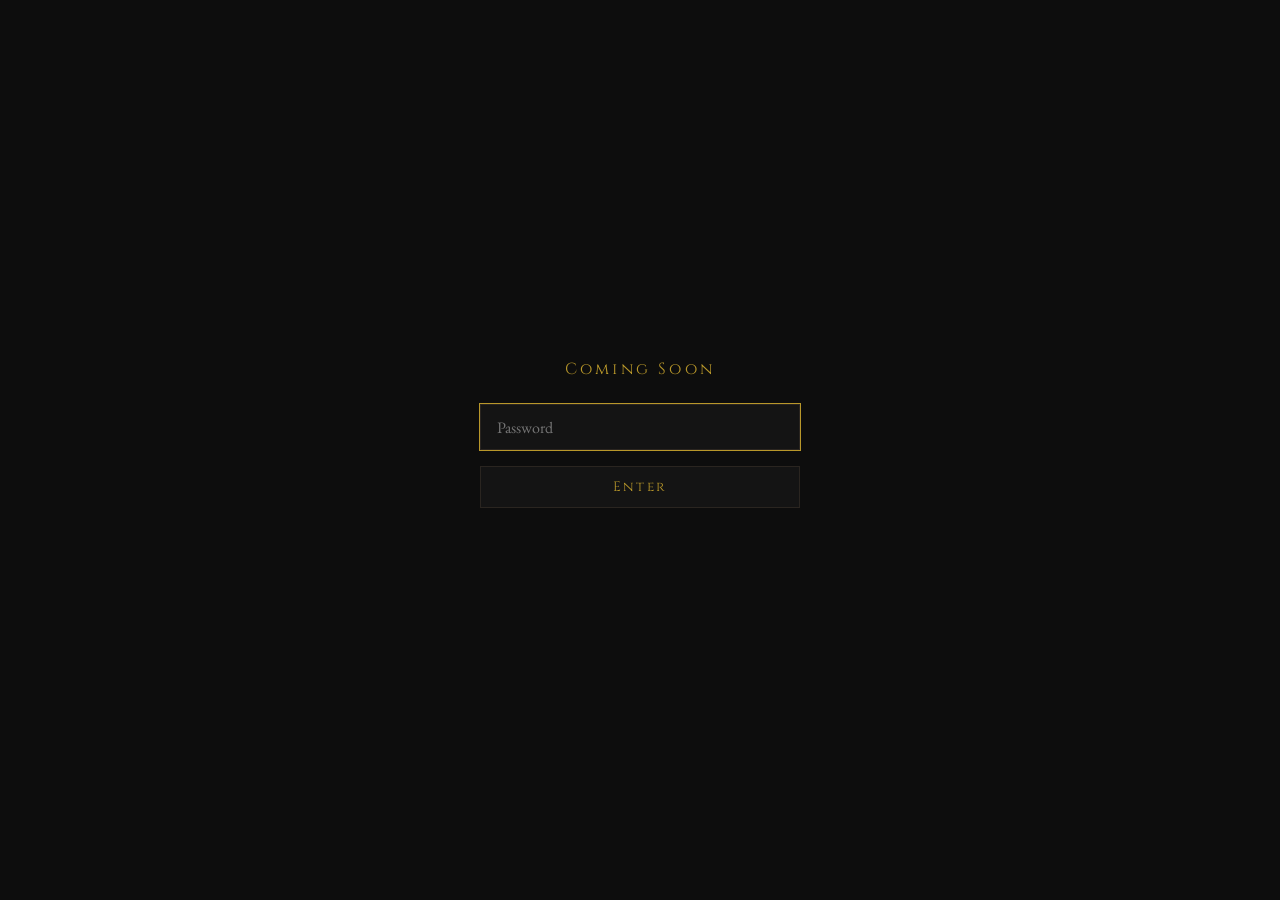
<file: index.html>
<!DOCTYPE html>
<html lang="en">
<head>
  <meta charset="UTF-8" />
  <meta name="viewport" content="width=device-width, initial-scale=1.0" />
  <meta name="robots" content="noindex, nofollow, noarchive" />
  <title>Coming Soon</title>
  <script>if(localStorage.getItem("mhl-auth")==="1")location.replace("/site.html");</script>
  <style>
    @import url('https://fonts.googleapis.com/css2?family=Cinzel:wght@400;600&family=EB+Garamond&display=swap');
    *{box-sizing:border-box;margin:0;padding:0}
    body{min-height:100vh;display:flex;align-items:center;justify-content:center;background:#0d0d0d;color:#e8e2d6;font-family:'EB Garamond',Georgia,serif}
    form{display:flex;flex-direction:column;gap:1rem;width:min(320px,90vw);text-align:center}
    h1{font-family:'Cinzel',serif;font-weight:400;letter-spacing:.2em;font-size:1rem;color:#b8972a;margin-bottom:.5rem}
    input,button{font:inherit;padding:.7rem 1rem;border:1px solid #2a2520;background:#141414;color:#e8e2d6}
    input:focus{outline:1px solid #b8972a}
    button{cursor:pointer;font-family:'Cinzel',serif;letter-spacing:.15em;font-size:.85rem;color:#b8972a}
    button:hover{border-color:#b8972a}
    .err{color:#a05040;font-size:.9rem;min-height:1.2em}
  </style>
</head>
<body>
  <form id="gate">
    <h1>Coming Soon</h1>
    <input type="password" id="pw" placeholder="Password" autocomplete="current-password" autofocus />
    <button type="submit">Enter</button>
    <p class="err" id="err"></p>
  </form>
  <script>
    document.getElementById("gate").addEventListener("submit", function (e) {
      e.preventDefault();
      if (document.getElementById("pw").value === "password") {
        localStorage.setItem("mhl-auth", "1");
        location.replace("/site.html");
      } else {
        document.getElementById("err").textContent = "Incorrect password.";
      }
    });
  </script>
</body>
</html>
</file>
<file: style.css>
@import url('https://fonts.googleapis.com/css2?family=Cinzel:wght@400;600&family=EB+Garamond:ital,wght@0,400;1,400&family=Cormorant+Garamond:ital,wght@0,400;1,400&display=swap');

/* =========================================================
   COLOR TOKENS
   ========================================================= */
:root {
  --bg:           #0d0d0d;
  --surface:      #141414;
  --text:         #e8e2d6;
  --text-mid:     #c8c0b4;
  --text-muted:   #5a5248;
  --text-dim:     #3d3830;
  --text-ghost:   #2e2b27;
  --accent:       #b8972a;
  --rule-dark:    #1a1714;
  --rule-mid:     #2a2520;
  --rule-ghost:   #1e1b17;
}

/* =========================================================
   RESET + BASE
   ========================================================= */
*, *::before, *::after {
  box-sizing: border-box;
  margin: 0;
  padding: 0;
}

html {
  scroll-behavior: auto; /* JS handles smooth scroll for #contact only */
}

body {
  background-color: var(--bg);
  color: var(--text-mid);
  font-family: 'EB Garamond', serif;
  font-size: 1rem;
  line-height: 1.85;
  -webkit-font-smoothing: antialiased;
  -moz-osx-font-smoothing: grayscale;
}

/* =========================================================
   CONTAINER
   ========================================================= */
.container {
  max-width: 660px;
  margin: 0 auto;
  padding: 0 2.2rem;
}

/* =========================================================
   DIVIDER
   ========================================================= */
.divider {
  display: flex;
  align-items: center;
  margin: 3.5rem auto;
  max-width: 660px;
  padding: 0 2.2rem;
}

.div-line {
  flex: 1;
  height: 1px;
  background: var(--rule-ghost);
}

.div-diamond {
  display: block;
  width: 5px;
  height: 5px;
  background: var(--accent);
  transform: rotate(45deg);
  flex-shrink: 0;
  margin: 0 0.9rem;
}

/* =========================================================
   SECTION LABEL
   ========================================================= */
.section-label {
  font-family: 'Cinzel', serif;
  font-weight: 400;
  font-size: 0.65rem;
  letter-spacing: 0.3em;
  text-transform: uppercase;
  color: var(--text-muted);
  margin: 0 0 2rem;
}

/* =========================================================
   HERO
   ========================================================= */
.hero {
  padding: 5rem 0 4rem;
  text-align: center;
}

/* Centered top ornament: two gold lines flanking a diamond */
.hero-ornament {
  display: flex;
  align-items: center;
  justify-content: center;
  width: 140px;
  margin: 0 auto 1.8rem;
}

.hero-line {
  display: block;
  width: 60px;
  height: 1px;
  background: var(--accent);
  flex-shrink: 0;
}

.hero-diamond {
  display: block;
  width: 5px;
  height: 5px;
  background: var(--accent);
  transform: rotate(45deg);
  flex-shrink: 0;
  margin: 0 0.6rem;
}

/* Firm name */
.firm-name {
  font-family: 'Cinzel', serif;
  font-weight: 400;
  font-size: 1.25rem;
  letter-spacing: 0.16em;
  text-transform: uppercase;
  color: var(--accent);
  line-height: 1.5;
  margin: 0;
  display: flex;
  flex-direction: column;
}

/* Short gold rule beneath firm name */
.hero-rule {
  width: 40px;
  height: 1px;
  background: var(--accent);
  margin: 1.4rem auto;
}

/* Subheading */
.hero-title {
  font-family: 'Cormorant Garamond', serif;
  font-weight: 400;
  font-size: 0.95rem;
  letter-spacing: 0.2em;
  text-transform: uppercase;
  color: var(--text);
  margin: 0;
}

/* Location */
.hero-location {
  font-family: 'Cormorant Garamond', serif;
  font-weight: 400;
  font-size: 0.85rem;
  letter-spacing: 0.12em;
  color: var(--text-muted);
  margin: 0.3rem 0 0;
}

/* Jurisdiction */
.hero-jurisdiction {
  font-family: 'EB Garamond', serif;
  font-style: italic;
  font-size: 0.76rem;
  color: var(--text-ghost);
  margin: 0.6rem 0 1.8rem;
}

/* Tagline */
.hero-tagline {
  font-family: 'Cormorant Garamond', serif;
  font-style: italic;
  font-weight: 400;
  font-size: 1.15rem;
  color: #8a7e72;
  margin: 0 0 2rem;
}

/* CTA link */
.cta-link {
  font-family: 'Cinzel', serif;
  font-weight: 400;
  font-size: 0.72rem;
  letter-spacing: 0.22em;
  text-transform: uppercase;
  color: var(--accent);
  text-decoration: none;
  border-bottom: 1px solid var(--rule-mid);
  display: inline-block;
  padding-bottom: 0.15rem;
  transition: border-bottom-color 0.2s;
}

.cta-link:hover {
  border-bottom-color: var(--accent);
}

/* =========================================================
   SECTIONS (shared)
   ========================================================= */
.section {
  padding: 0;
}

/* =========================================================
   BIO SECTION
   ========================================================= */
.attorney-name {
  font-family: 'Cormorant Garamond', serif;
  font-weight: 400;
  font-size: 2rem;
  color: var(--text);
  margin: 0 0 0.1rem;
  line-height: 1.2;
}

.attorney-esq {
  font-family: 'Cormorant Garamond', serif;
  font-style: italic;
  font-weight: 400;
  font-size: 0.9rem;
  color: var(--text-muted);
  display: block;
  margin: 0 0 1.8rem;
}

.bio-p1 {
  color: var(--text);
  font-size: 1.05rem;
  line-height: 1.85;
  margin: 0 0 1.1rem;
}

.bio-p2 {
  color: var(--text-mid);
  font-size: 1rem;
  line-height: 1.85;
  margin: 0 0 1.1rem;
}

.bio-p2:last-child {
  margin-bottom: 0;
}

/* =========================================================
   AREAS OF PRACTICE
   ========================================================= */
.practice-list {
  list-style: none;
  margin: 0 0 0;
  padding: 0;
}

.practice-item {
  display: flex;
  align-items: center;
  gap: 1rem;
  border-bottom: 1px solid var(--rule-dark);
  padding: 0.7rem 0;
  cursor: default;
}

.practice-item:first-child {
  border-top: 1px solid var(--rule-dark);
}

.practice-dot {
  display: block;
  width: 3px;
  height: 3px;
  border-radius: 50%;
  background: var(--accent);
  flex-shrink: 0;
}

.practice-name {
  font-family: 'Cinzel', serif;
  font-weight: 400;
  font-size: 0.75rem;
  letter-spacing: 0.16em;
  text-transform: uppercase;
  color: #9a9088;
  transition: color 0.2s;
}

.practice-item:hover .practice-name {
  color: var(--accent);
}

.practice-disclaimer {
  font-family: 'EB Garamond', serif;
  font-style: italic;
  font-size: 0.72rem;
  color: var(--text-ghost);
  line-height: 1.6;
  margin: 1.2rem 0 0;
}

/* =========================================================
   CONTACT SECTION
   ========================================================= */
.contact-email {
  font-family: 'Cormorant Garamond', serif;
  font-size: 1.15rem;
  color: var(--accent);
  display: block;
  margin: 0 0 0.3rem;
  letter-spacing: 0.03em;
  text-decoration: none;
  transition: opacity 0.2s;
}

.contact-email:hover {
  opacity: 0.8;
}

.contact-address {
  font-family: 'EB Garamond', serif;
  font-style: italic;
  font-size: 0.8rem;
  color: var(--text-ghost);
  margin: 0 0 2rem;
  font-style: italic;
}

/* Form fields */
.form-field {
  display: block;
  width: 100%;
  background: transparent;
  border: none;
  border-bottom: 1px solid var(--rule-mid);
  color: var(--text);
  font-family: 'EB Garamond', serif;
  font-size: 0.95rem;
  padding: 0.6rem 0;
  margin-bottom: 1.4rem;
  box-sizing: border-box;
  outline: none;
  border-radius: 0;
  -webkit-appearance: none;
  appearance: none;
}

.form-field::placeholder {
  color: var(--text-ghost);
}

.form-field:focus {
  border-bottom-color: var(--accent);
}

.form-textarea {
  resize: none;
  line-height: 1.65;
}

/* Checkbox row */
.checkbox-row {
  display: flex;
  flex-direction: row;
  gap: 1rem;
  align-items: flex-start;
  margin-bottom: 1.8rem;
}

.checkbox-row input[type="checkbox"] {
  accent-color: var(--accent);
  margin-top: 0.35rem;
  flex-shrink: 0;
  cursor: pointer;
  width: 14px;
  height: 14px;
}

.checkbox-label {
  font-family: 'EB Garamond', serif;
  font-style: italic;
  font-size: 0.78rem;
  color: var(--text-ghost);
  line-height: 1.6;
  cursor: pointer;
}

/* Submit button */
.submit-btn {
  display: block;
  width: 100%;
  border: 1px solid var(--rule-mid);
  background: transparent;
  color: var(--text-muted);
  font-family: 'Cinzel', serif;
  font-weight: 400;
  font-size: 0.72rem;
  letter-spacing: 0.2em;
  text-transform: uppercase;
  padding: 0.9rem;
  cursor: not-allowed;
  transition: border-color 0.2s, color 0.2s;
}

.submit-btn.on {
  border-color: var(--accent);
  color: var(--accent);
  cursor: pointer;
}

.submit-btn.on:hover {
  background: rgba(184, 151, 42, 0.06);
}

/* =========================================================
   FOOTER
   ========================================================= */
.site-footer {
  padding-bottom: 3.5rem;
}

/* The divider inside footer has no extra top margin (footer handles spacing) */
.site-footer .divider {
  margin-top: 0;
}

.footer-inner {
  text-align: center;
}

.footer-attorney {
  font-family: 'Cinzel', serif;
  font-weight: 400;
  font-size: 0.65rem;
  letter-spacing: 0.22em;
  text-transform: uppercase;
  color: var(--accent);
  margin: 0 0 0.6rem;
}

.footer-firm {
  font-family: 'Cormorant Garamond', serif;
  font-weight: 400;
  font-size: 1rem;
  color: var(--text-muted);
  letter-spacing: 0.06em;
  margin: 0 0 0.2rem;
}

.footer-address {
  font-family: 'EB Garamond', serif;
  font-style: italic;
  font-size: 0.75rem;
  color: var(--text-ghost);
  margin: 0 0 1.2rem;
}

.footer-ad {
  font-family: 'EB Garamond', serif;
  font-style: italic;
  font-size: 0.7rem;
  color: var(--text-ghost);
  max-width: 460px;
  margin: 0 auto 0.6rem;
  line-height: 1.7;
}

.footer-copy {
  font-family: 'EB Garamond', serif;
  font-size: 0.7rem;
  color: var(--text-ghost);
}

/* =========================================================
   RESPONSIVE: mobile-first, single breakpoint at 768px
   ========================================================= */
@media (max-width: 768px) {
  .hero {
    padding: 3rem 0 3rem;
  }

  .container {
    padding: 0 1.4rem;
  }

  .divider {
    padding: 0 1.4rem;
  }

  .firm-name {
    font-size: 1.05rem;
  }

  .attorney-name {
    font-size: 1.65rem;
  }

  .hero-tagline {
    font-size: 1rem;
  }

  .contact-email {
    font-size: 1rem;
    word-break: break-all;
  }

  .form-field {
    font-size: 1rem; /* legibility on mobile */
  }

  .footer-attorney {
    font-size: 0.58rem;
    letter-spacing: 0.14em;
  }
}
</file>
